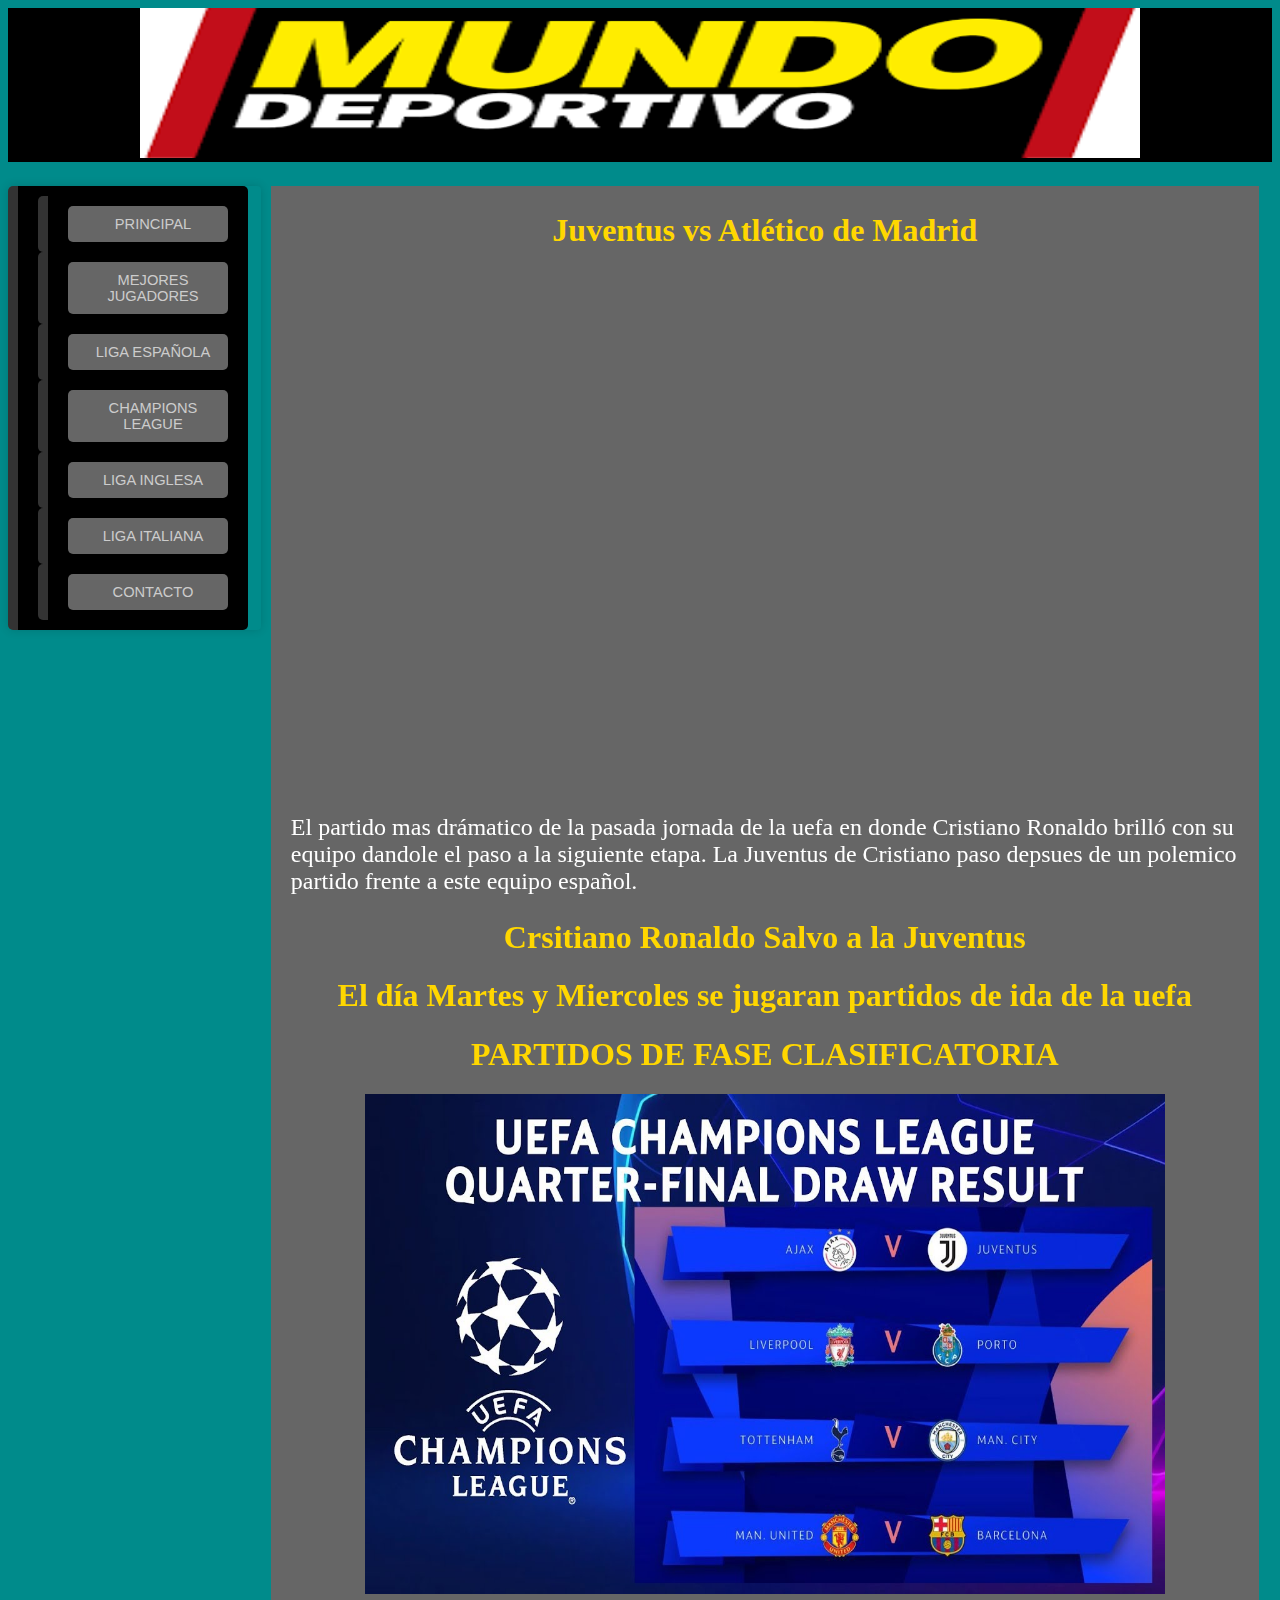
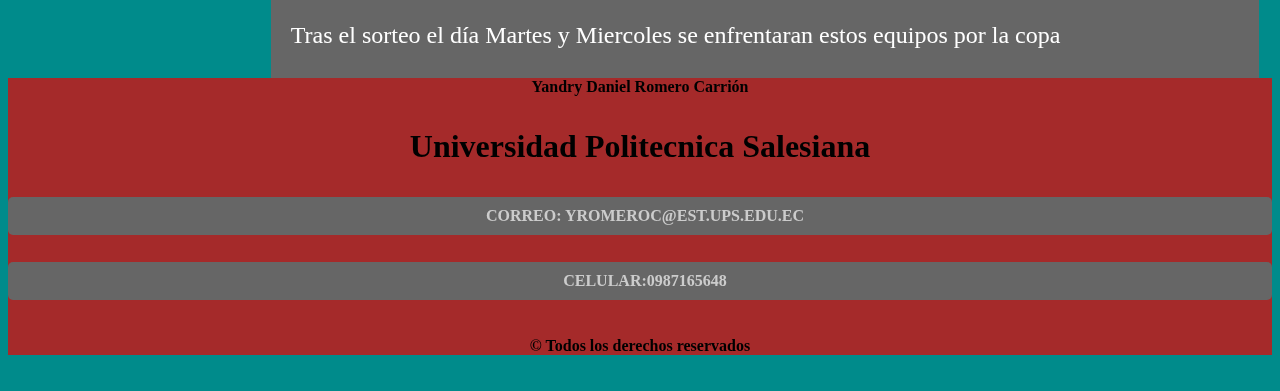
<file: paginas/championsLeague.html>
<!DOCTYPE html>
<html>
    <head>
        <meta charset="utf-8">
        <title>Uefa Champions League</title>
        <link rel="stylesheet" href="../css/styless.css" type="text/css"/>
        <link rel="stylesheet" href="../css/estilos2.css" type="text/css"/>
        <link rel="stylesheet" href="../css/estilonav.css" type="text/css"/>
    </head>
    <body id="body">
        <header id="cabezera">
            <img class="imagenT" src="../images/logo.png" alt=""/>
        </header>
        <p>
        <nav id="menuPrincipal">
            <ul>
                <li><a href="../index.html"> Principal</a></li>
                <li><a href="mejoresJUgadores.html">Mejores Jugadores</a></li>
                <li><a href="ligaespanola.html">Liga Española</a></li>
                <li><a href="championsLeague.html">Champions League</a></li>
                <li><a href="ligaInglesa.html">Liga Inglesa</a></li>
                <li><a href="ligaItaliana.html">Liga Italiana</a></li>
                <li><a href="contacto.html">Contacto</a></li>
            </ul>
        </nav>
        </p>
        <div id="contenido">
        <section>
            <h1>Juventus vs Atlético de Madrid</h1>
            <pre>
                <iframe class="video" src="https://www.youtube.com/embed/0Rp0N_FkS50" frameborder="0" allow="accelerometer; autoplay; encrypted-media; gyroscope; picture-in-picture" allowfullscreen></iframe>
            </pre>
            <article>
                <p>
                    El partido mas drámatico de la pasada jornada de la uefa en donde 
                    Cristiano Ronaldo brilló con su equipo dandole el paso a la siguiente etapa.
                    La Juventus de Cristiano paso depsues de un polemico partido frente a este equipo español.
                </p>
            </article>
            <aside>
                <h1 >Crsitiano Ronaldo Salvo a la Juventus</h1>
            </aside>
            <aside>
                <h1>El día Martes y Miercoles se jugaran partidos de ida de la uefa</h1>
            </aside>
        </section>
        <section>
            <h1>PARTIDOS DE FASE CLASIFICATORIA</h1>
            <img class="imagen500" src="../images/sorteo.jpg" alt=""/>
            <aside>
                <p>Tras el sorteo el día Martes y Miercoles se enfrentaran estos equipos por la copa</p>
            </aside>
        </section>
        </div>
        <footer id="pie">
            <h2>Yandry Daniel Romero Carrión</h2>
            <h3>Universidad Politecnica Salesiana</h3>
            <h4><a href="mailto:yromeroc@est.ups.edu.ec">Correo: yromeroc@est.ups.edu.ec</a></h4>
            <h5><a href="tel:yromeroc@est.ups.edu.ec">Celular:0987165648</a></h5>
            <h6> &#169; Todos los derechos reservados</h6>
        </footer>
    </body>
</html>
</file>
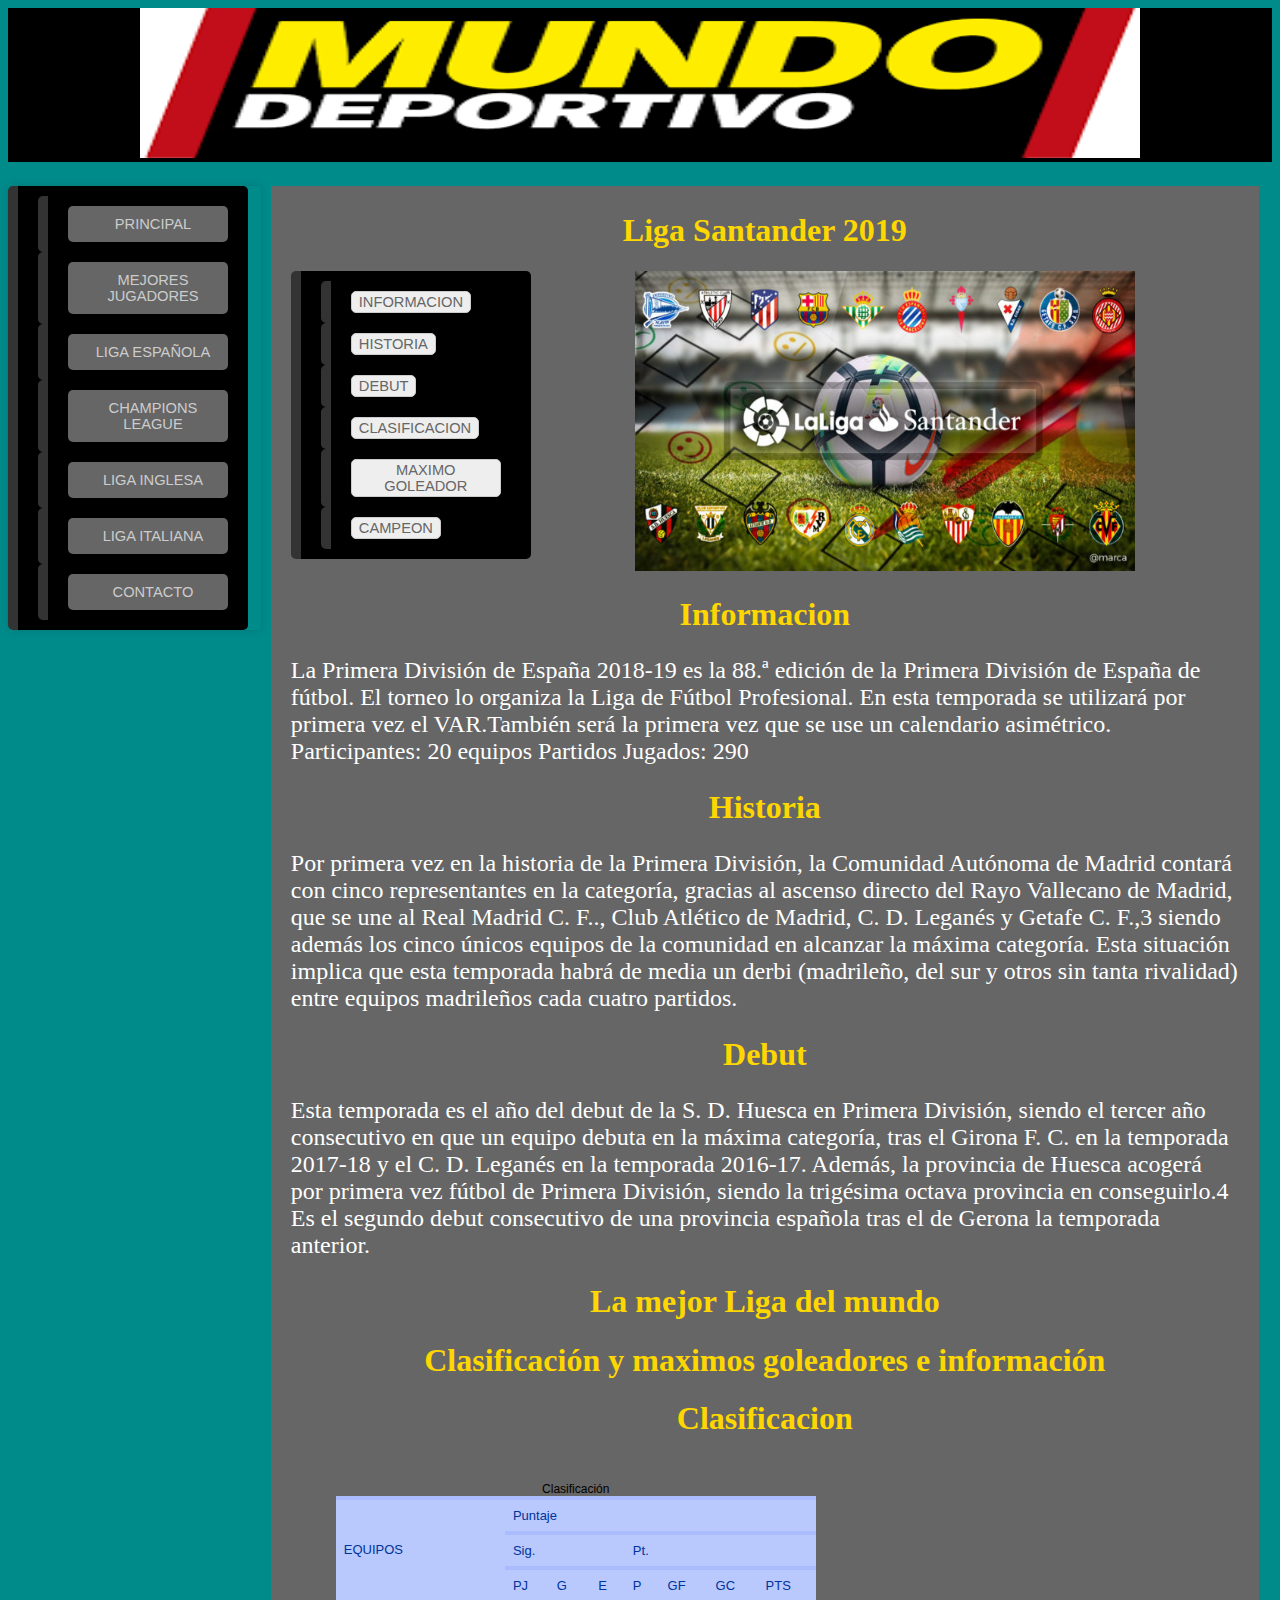
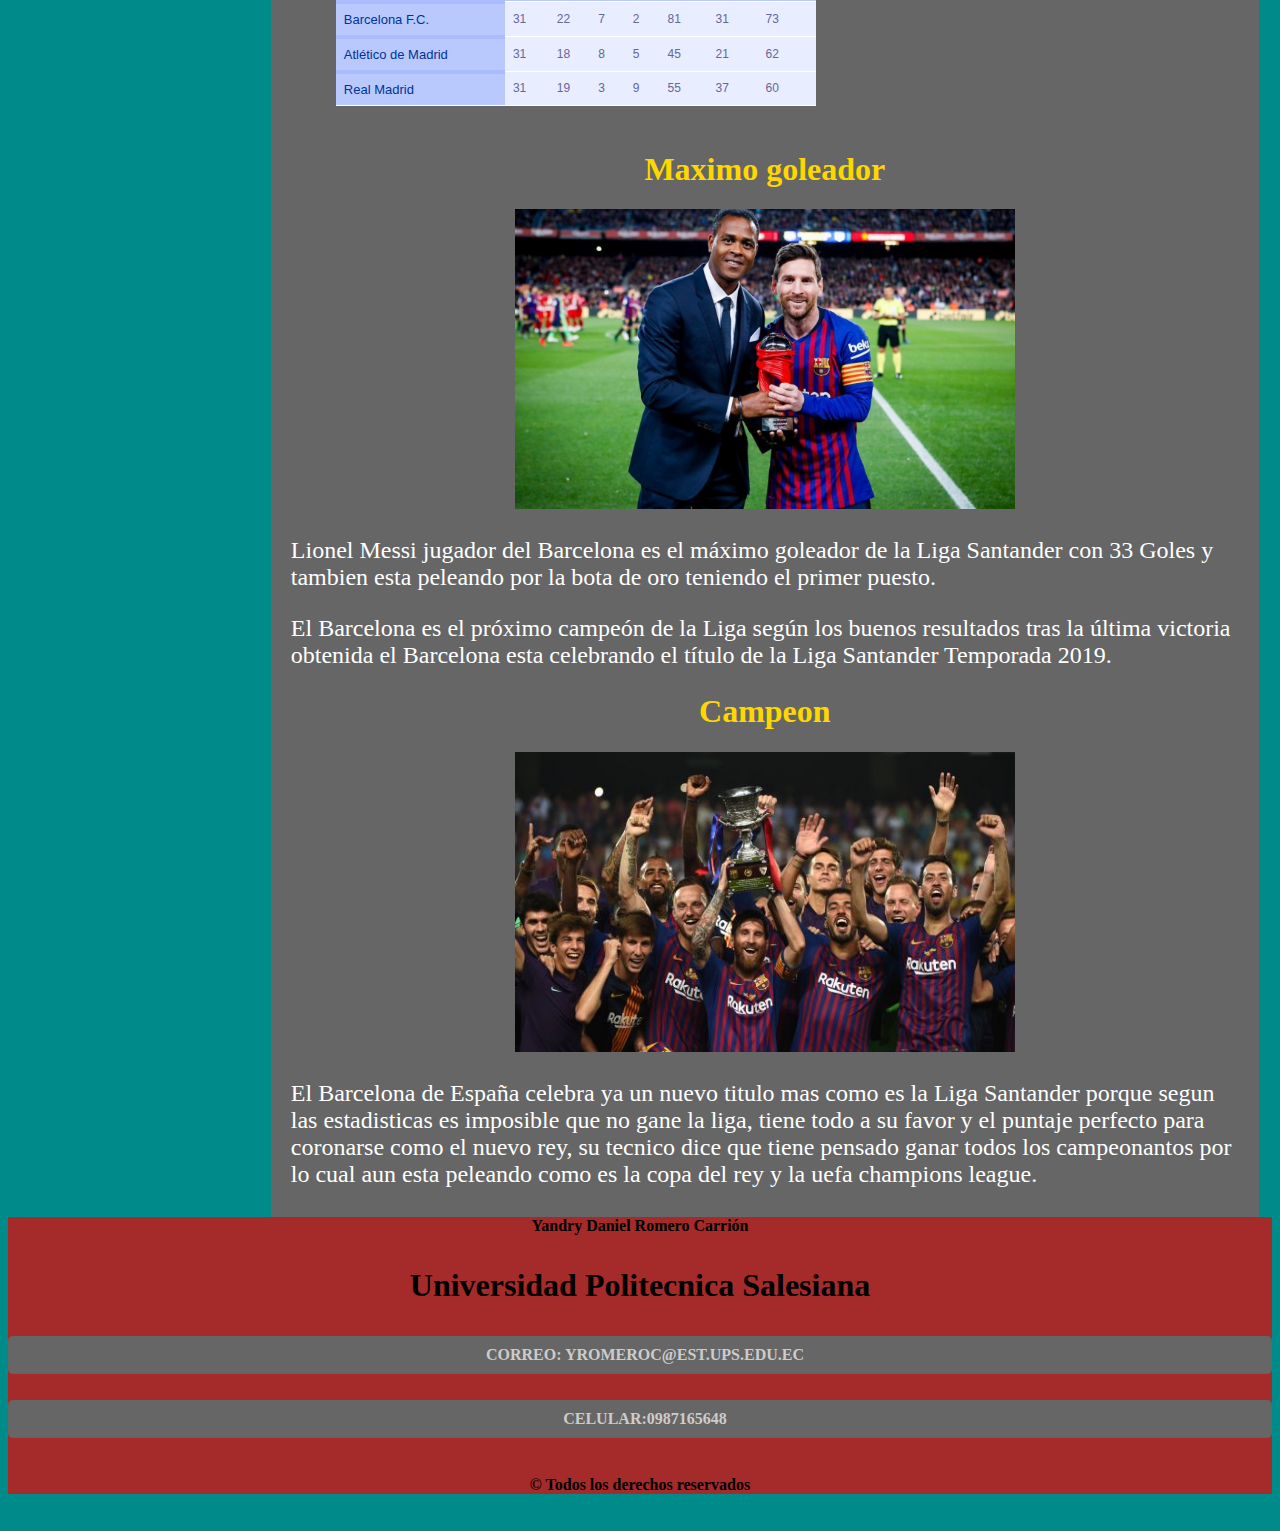
<file: paginas/ligaespanola.html>
<!DOCTYPE html>
<html>
    <head>
        <meta charset="utf-8">
        <title>Liga Espanola</title>
        <link rel="stylesheet" href="../css/styless.css" type="text/css"/>
        <link rel="stylesheet" href="../css/estilos2.css" type="text/css"/>
        <link rel="stylesheet" href="../css/estilonav.css" type="text/css"/>
        <link rel="stylesheet" href="../css/navegacionarti.css" type="text/css"/>
    </head>
    <body id="body">
        <header id="cabezera">
            <img class="imagenT" src="../images/logo.png" alt=""/>
        </header>
        <p>
        <nav id="menuPrincipal">
            <ul>
                <li><a href="../index.html"> Principal</a></li>
                <li><a href="mejoresJUgadores.html">Mejores Jugadores</a></li>
                <li><a href="ligaespanola.html">Liga Española</a></li>
                <li><a href="championsLeague.html">Champions League</a></li>
                <li><a href="ligaInglesa.html">Liga Inglesa</a></li>
                <li><a href="ligaItaliana.html">Liga Italiana</a></li>
                <li><a href="contacto.html">Contacto</a></li>
            </ul>
        </nav>
        </p>
        <div id="contenido">
        <section >
            <header>
                <h1>Liga Santander 2019</h1>
                <div id="navegador">
                    <ul>
                        <li> <a href="#Informacion">Informacion</a></li>
                        <li> <a href="#Historia">Historia</a></li>
                        <li> <a href="#Debut">Debut</a></li>
                        <li> <a href="#Clasificacion">Clasificacion</a></li>
                        <li> <a href="#Maximo">Maximo goleador</a></li>
                        <li> <a href="#Campeon">Campeon</a></li>
                    </ul>
                </div>
            </header>
            <article>
                    <img class="imagenI" src="../images/ligasantander.jpg" alt=""/>
                    <h1 id="Informacion">Informacion</h1>
                <p>
                    La Primera División de España 2018-19 es la 88.ª edición de la Primera
                    División de España de fútbol. El torneo lo organiza la Liga de Fútbol 
                    Profesional. En esta temporada se utilizará por primera vez el VAR.​
                    También será la primera vez que se use un calendario asimétrico.​
                    Participantes: 20 equipos
                    Partidos Jugados: 290 
                </p>
            </article>
            <article>
                <h1 id="Historia">Historia</h1>
                <p>
                        Por primera vez en la historia de la Primera División, la Comunidad Autónoma de Madrid contará con cinco 
                        representantes en la categoría, gracias al ascenso directo del Rayo Vallecano de Madrid, que se une al Real 
                        Madrid C. F.., Club Atlético de Madrid, C. D. Leganés y Getafe C. F.,3​ siendo además los cinco únicos equipos 
                        de la comunidad en alcanzar la máxima categoría. Esta situación implica que esta temporada habrá de media un 
                        derbi (madrileño, del sur y otros sin tanta rivalidad) entre equipos madrileños cada cuatro partidos.
                </p>
            </article>    
            <article>
                <h1 id="Debut">Debut</h1>
                <p>
                        Esta temporada es el año del debut de la S. D. Huesca en Primera División, siendo el tercer año consecutivo en 
                        que un equipo debuta en la máxima categoría, tras el Girona F. C. en la temporada 2017-18 y el C. D. Leganés
                        en la temporada 2016-17. Además, la provincia de Huesca acogerá por primera vez fútbol de Primera División, 
                        siendo la trigésima octava provincia en conseguirlo.4​ Es el segundo debut consecutivo de una provincia 
                        española tras el de Gerona la temporada anterior.
                </p>
            </article>
            <aside>
                <h1>La mejor Liga del mundo</h1>
            </aside>
        </section>
        <section>
            <header>
                <h1>Clasificación y maximos goleadores e información</h1>
                
            </header>
            <article>
                <h1 id="Clasificacion">Clasificacion</h1>
                <table  class="tabla clasificatoria">
                    <caption>
                        Clasificación 
                    </caption>
                    <tr>
                        <th rowspan=3>EQUIPOS</th>
                        <th colspan="7">Puntaje</th>
                    </tr>
                    <tr>
                        <th colspan="3">Sig.</th>
                        <th colspan="4">Pt.</th>
                    </tr>
                    <tr>
                        <th>PJ</th>
                        <th>G</th>
                        <th>E</th>
                        <th>P</th>
                        <th>GF</th>
                        <th>GC</th>
                        <th>PTS</th>
                    </tr>
                    <tr>
                        <th>Barcelona F.C.</th>
                        <td>31</td>
                        <td>22</td>
                        <td>7</td>
                        <td>2</td>
                        <td>81</td>
                        <td>31</td>
                        <td>73</td>
                    </tr>
                    <tr>
                        <th>Atlético de Madrid</th>
                        <td>31</td>
                        <td>18</td>
                        <td>8</td>
                        <td>5</td>
                        <td>45</td>
                        <td>21</td>
                        <td>62</td>
                    </tr>
                    <tr>
                        <th>Real Madrid</th>
                        <td>31</td>
                        <td>19</td>
                        <td>3</td>
                        <td>9</td>
                        <td>55</td>
                        <td>37</td>
                        <td>60</td>
                    </tr>
                </table>
            </article>
            <article>
                <h1 id="Maximo">Maximo goleador</h1>
                <img class="imagenI" src="../images/messi.jpg" alt=""/>
                <p>
                    
                    Lionel Messi jugador del Barcelona es el máximo goleador de la Liga Santander
                    con 33 Goles y tambien esta peleando por la bota de oro teniendo el primer puesto.
                </p>
                <p>
                    El Barcelona es el próximo campeón de la Liga según los buenos resultados
                    tras la última victoria obtenida el Barcelona esta celebrando el título de la Liga Santander
                    Temporada 2019.
                </p>
            </article>
            <article>
                <h1 id="Campeon">Campeon</h1>
                <img class="imagenI" src="../images/barcelona.jpg" alt=""/>
                <p>
                    El Barcelona de España celebra ya un nuevo titulo mas como es la Liga Santander porque segun
                    las estadisticas es imposible que no gane la liga, tiene todo a su favor y el puntaje perfecto para 
                    coronarse como el nuevo rey, su tecnico dice que tiene pensado ganar todos los campeonantos por lo 
                    cual aun esta peleando como es la copa del rey y la uefa champions league.
                </p>
            </article>
        </section>
        </div>
        <footer id="pie">
            <h2>Yandry Daniel Romero Carrión</h2>
            <h3>Universidad Politecnica Salesiana</h3>
            <h4><a href="mailto:yromeroc@est.ups.edu.ec">Correo: yromeroc@est.ups.edu.ec</a></h4>
            <h5><a href="tel:yromeroc@est.ups.edu.ec">Celular:0987165648</a></h5>
            <h6> &#169; Todos los derechos reservados</h6>
         </footer>
    </body>
</html>
</file>
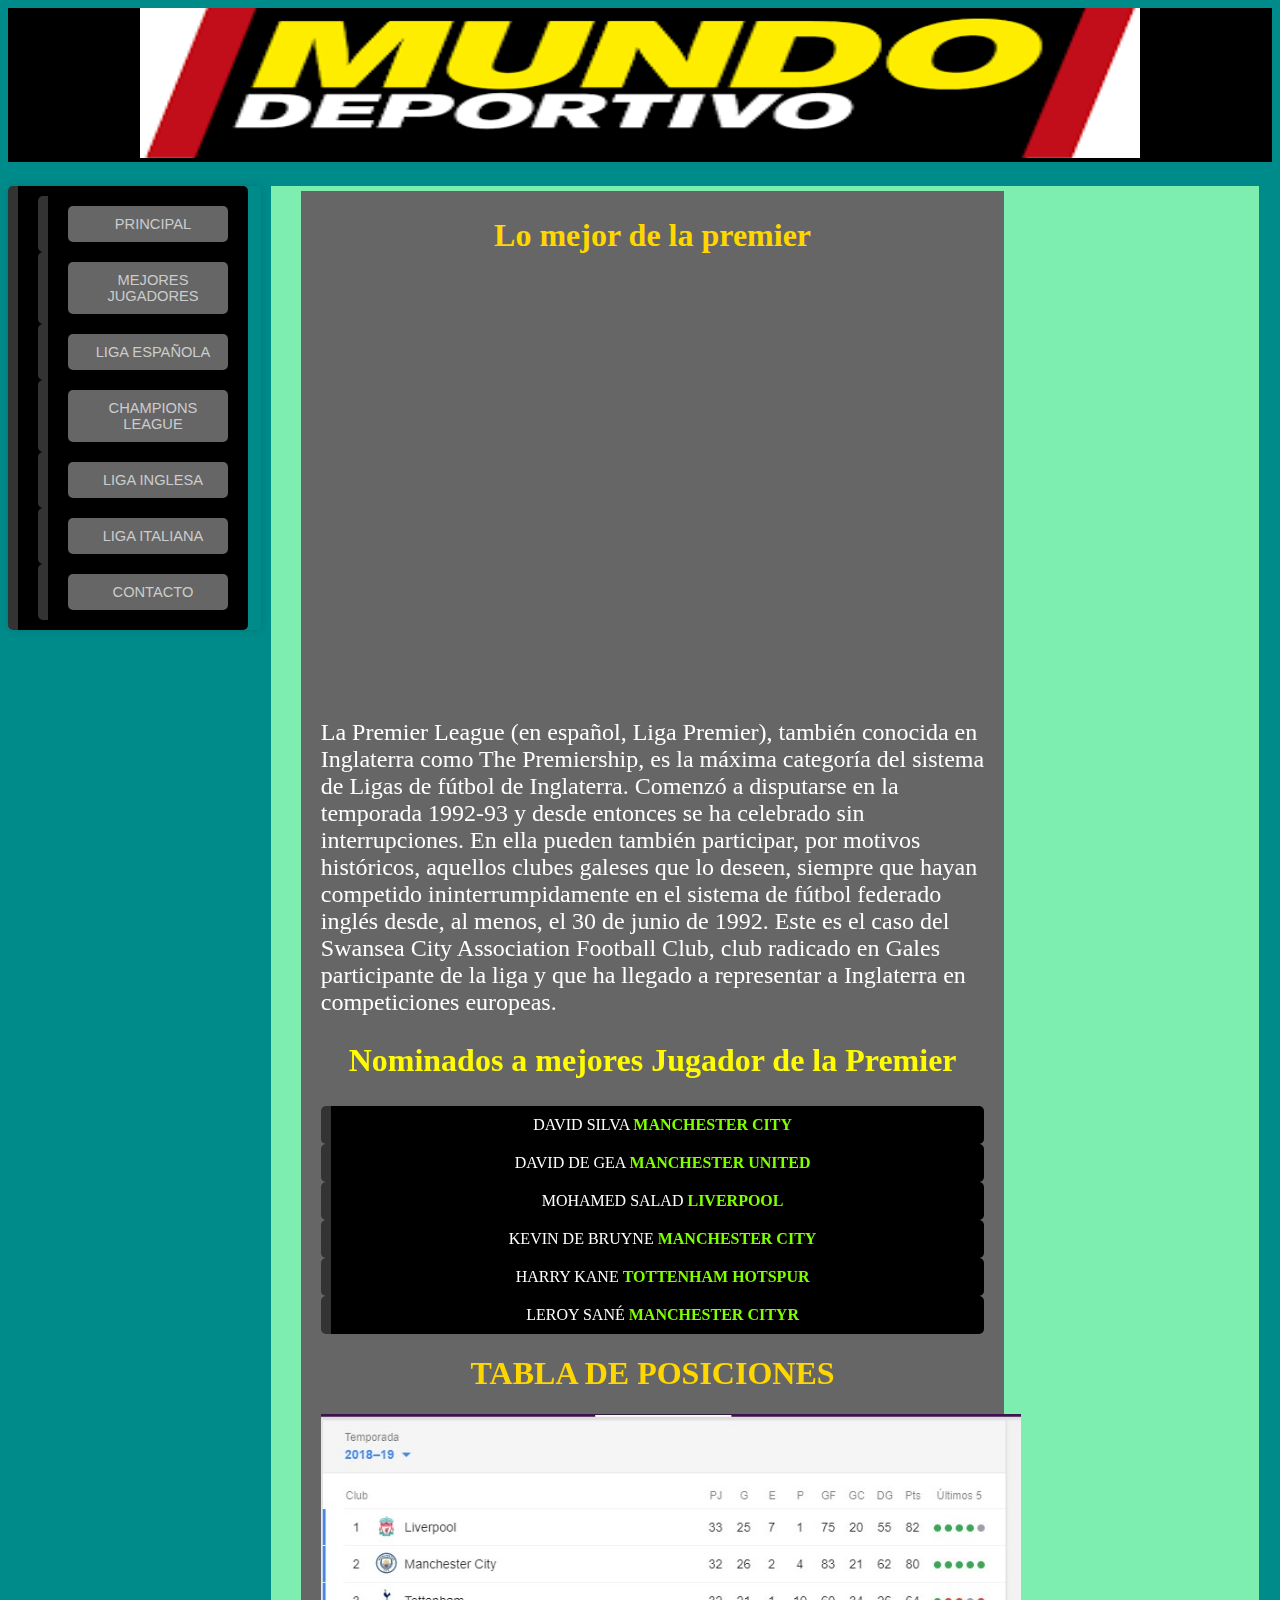
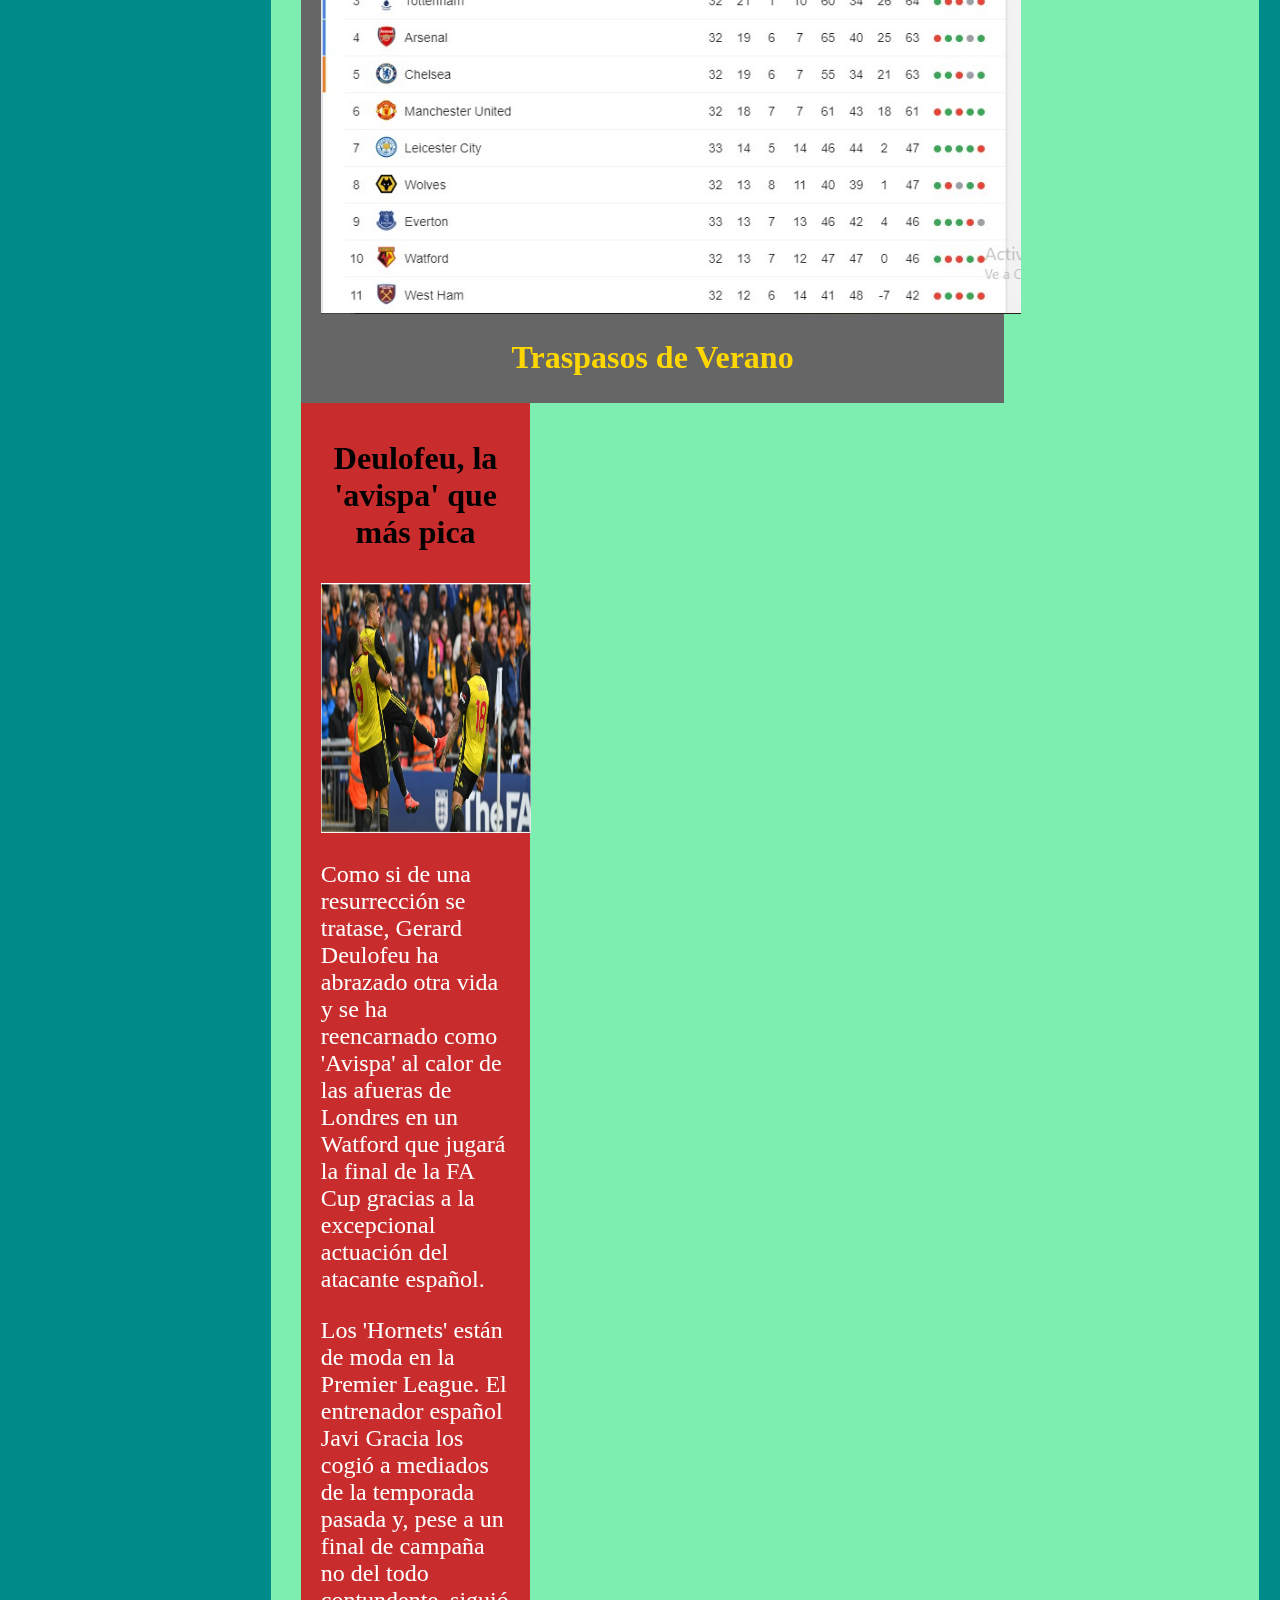
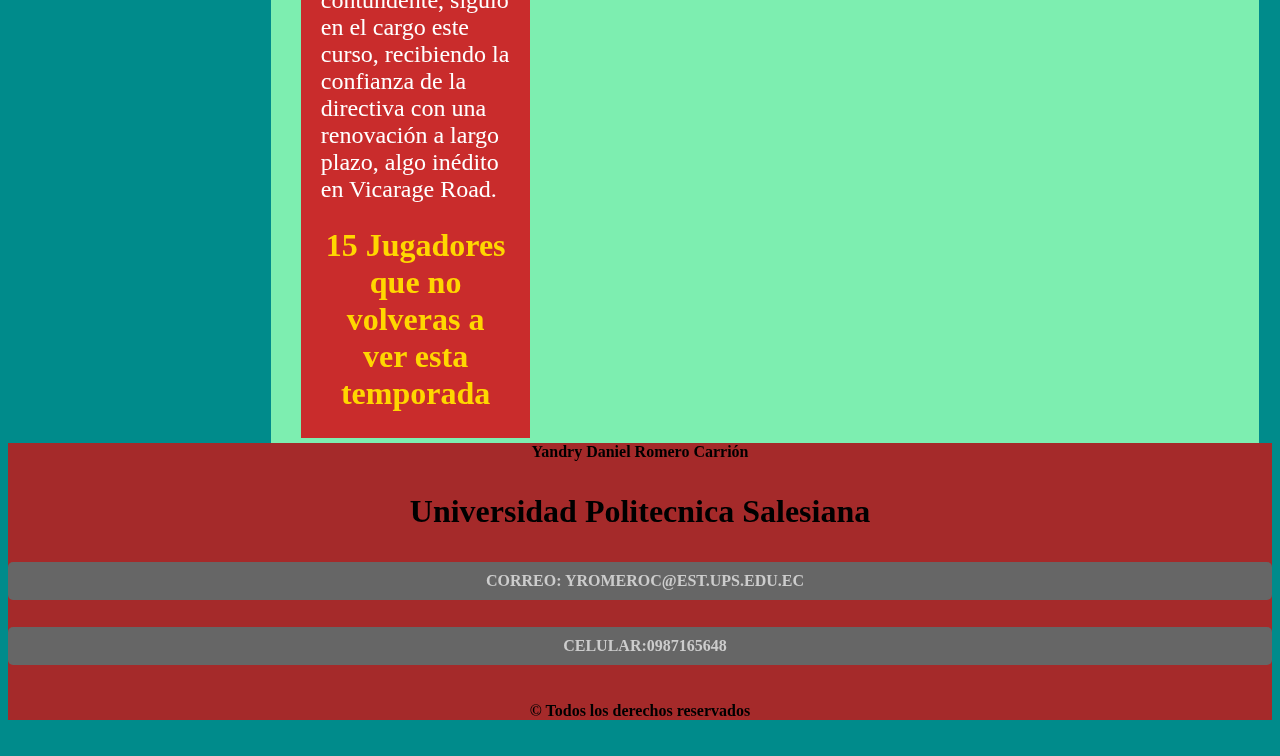
<file: paginas/ligaInglesa.html>
<!DOCTYPE html>
<html>
    <head>
        <meta charset="utf-8">
        <title>Liga Inglesa</title>
        <link rel="stylesheet" href="../css/styless.css" type="text/css"/>
        <link rel="stylesheet" href="../css/estilos2.css" type="text/css"/>
        <link rel="stylesheet" href="../css/estilonav.css" type="text/css"/>
        <link rel="stylesheet" href="../css/estilo3cuadros.css" type="text/css"/>
    </head>
    <body id="body">
        <header id="cabezera">
            <img class="imagenT" src="../images/logo.png" alt=""/>
        </header>
        <p>
        <nav id="menuPrincipal">
            <ul>
                <li><a href="../index.html"> Principal</a></li>
                <li><a href="mejoresJUgadores.html">Mejores Jugadores</a></li>
                <li><a href="ligaespanola.html">Liga Española</a></li>
                <li><a href="championsLeague.html">Champions League</a></li>
                <li><a href="ligaInglesa.html">Liga Inglesa</a></li>
                <li><a href="ligaItaliana.html">Liga Italiana</a></li>
                <li><a href="contacto.html">Contacto</a></li>
            </ul>
        </nav>
        </p>
        <div id="contenidoT">
        <section id="contenidoP">
            <h1>Lo mejor de la premier</h1>
            <pre>
                <iframe class="video2" src="https://www.youtube.com/embed/WHRARy54JdM" frameborder="0" allow="accelerometer; autoplay; encrypted-media; gyroscope; picture-in-picture" allowfullscreen></iframe>
            </pre>
            <article>
                    <p>La Premier League (en español, Liga Premier), también conocida en Inglaterra como The Premiership, es la 
                    máxima categoría del sistema de Ligas de fútbol de Inglaterra. Comenzó a disputarse en la temporada 1992-93
                    y desde entonces se ha celebrado sin interrupciones. En ella pueden también participar, por motivos históricos, 
                    aquellos clubes galeses que lo deseen, siempre que hayan competido ininterrumpidamente en el sistema de 
                    fútbol federado inglés desde, al menos, el 30 de junio de 1992. Este es el caso del Swansea City Association 
                    Football Club, club radicado en Gales participante de la liga y que ha llegado a representar a Inglaterra en 
                    competiciones europeas.</p>
            </article>
            <article>
                <h2 style="font-size: 200%; font-family: georgia; color:  rgb(255, 251, 0)">Nominados a mejores Jugador de la Premier</h2>
                <lu>
                    <li type="disc">David Silva <strong style="color:chartreuse">Manchester City</strong></li>
                    <li type="disc">David de Gea <strong style="color:chartreuse">Manchester United</strong></li>
                    <li type="disc">Mohamed Salad <strong style="color:chartreuse">Liverpool</strong></li>
                    <li type="disc">Kevin de Bruyne <strong style="color:chartreuse">Manchester City</strong></li>
                    <li type="disc">Harry Kane <strong style="color:chartreuse">Tottenham Hotspur</strong></li>
                    <li type="disc">Leroy Sané <strong style="color:chartreuse">Manchester Cityr</strong></li>
                </lu>
            </article>
            <aside>
                <h1>TABLA DE POSICIONES</h1>
                <img class="imagenV" src="../images/clasificatoria.jpg" alt=""/>
            </aside>
            <aside>
                <h1>Traspasos de Verano</h1>
            </aside>
        </section>
        <section id="contenidoS">
            <h3 style="color:rgb(0, 0, 0);font-family: georgia;">Deulofeu, la 'avispa' que más pica</h3>
            <img class="imagenD" src="../images/deu.jpg" alt=""/>
            <p>
                    Como si de una resurrección se tratase, Gerard Deulofeu ha abrazado otra 
                    vida y se ha reencarnado como 'Avispa' al calor de las afueras de Londres 
                    en un Watford que jugará la final de la FA Cup gracias a la excepcional actuación 
                    del atacante español.
            </p>
            <p>
                    Los 'Hornets' están de moda en la Premier League. El entrenador español Javi 
                    Gracia los cogió a mediados de la temporada pasada y, pese a un final de campaña 
                    no del todo contundente, siguió en el cargo este curso, recibiendo la confianza de 
                    la directiva con una renovación a largo plazo, algo inédito en Vicarage Road.
            </p>
            <aside>
                <h1>15 Jugadores que no volveras a ver esta temporada</h1>
            </aside>
        </section>
        </div>
        <footer id="pie">
            <h2>Yandry Daniel Romero Carrión</h2>
            <h3>Universidad Politecnica Salesiana</h3>
            <h4><a href="mailto:yromeroc@est.ups.edu.ec">Correo: yromeroc@est.ups.edu.ec</a></h4>
            <h5><a href="tel:yromeroc@est.ups.edu.ec">Celular:0987165648</a></h5>
            <h6> &#169; Todos los derechos reservados</h6>
        </footer>
    </body>
</html>
</file>
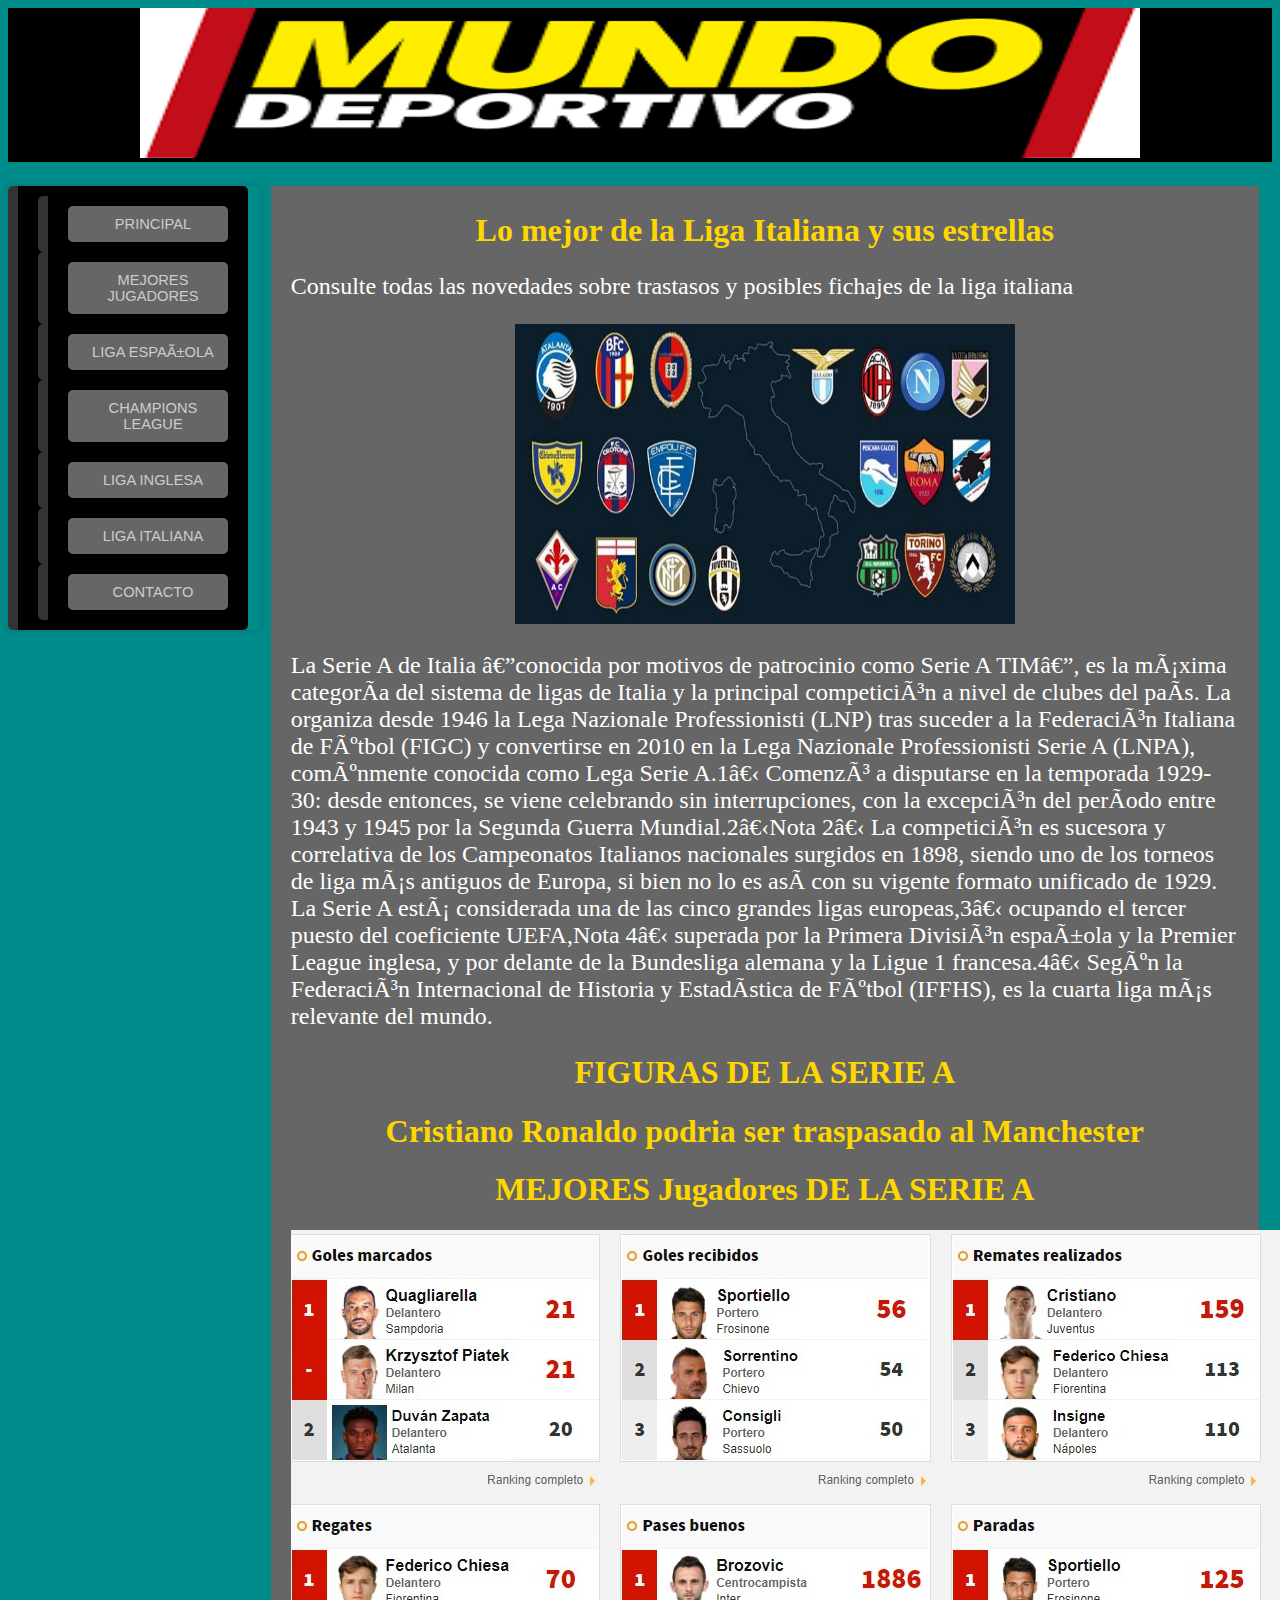
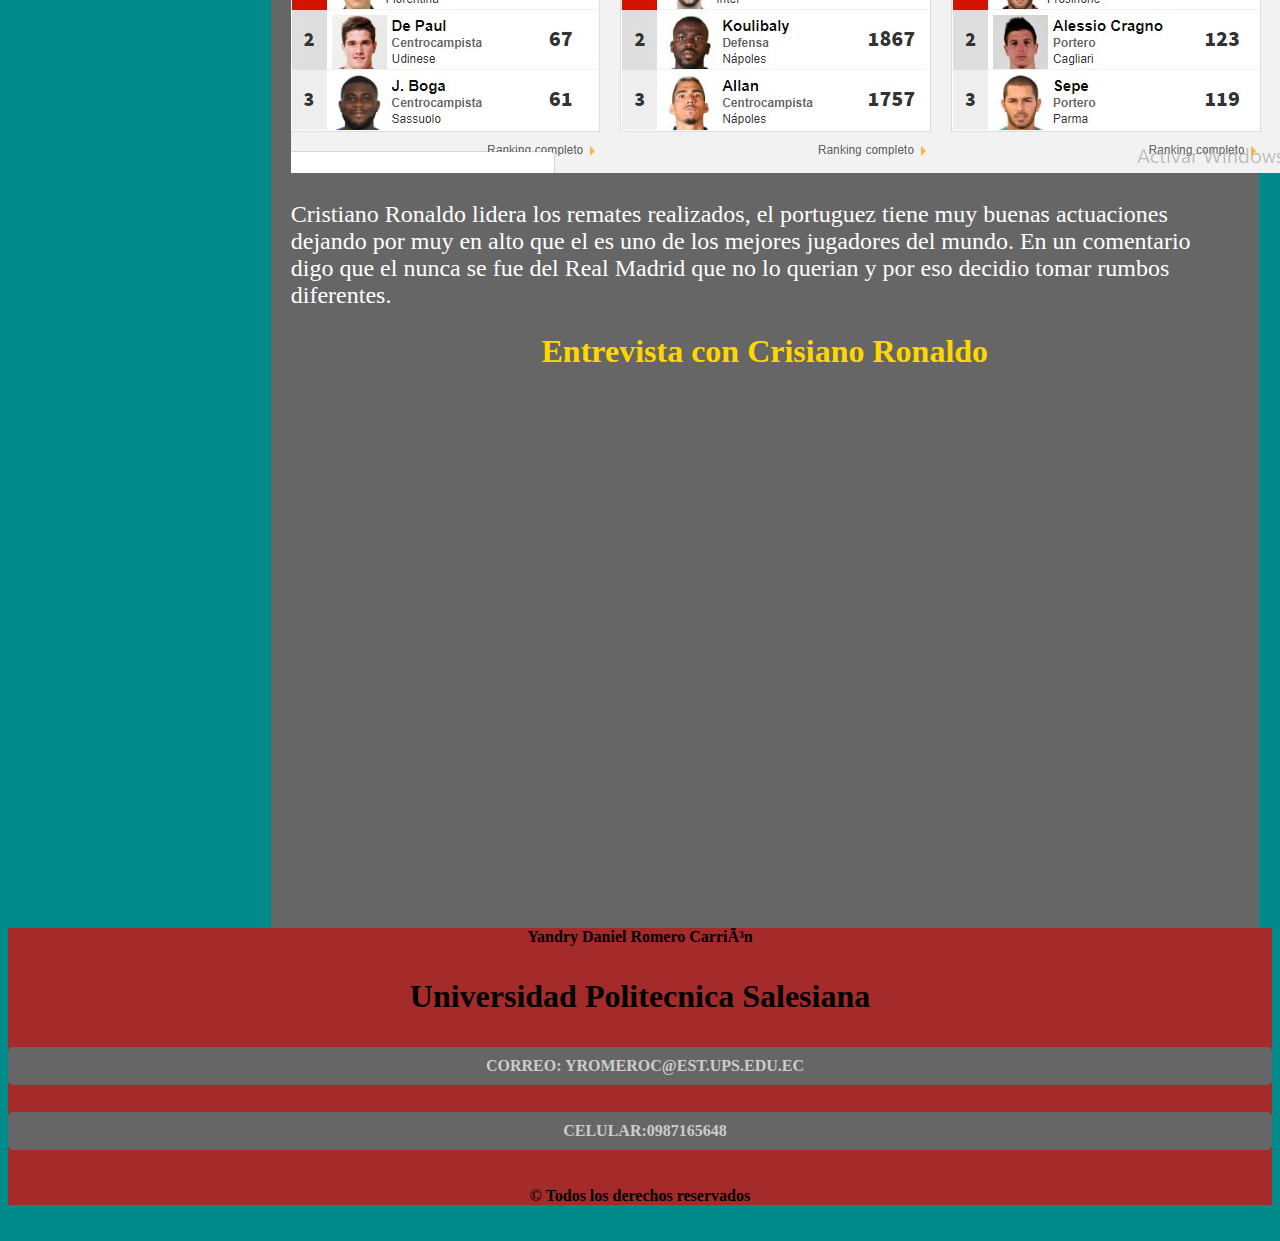
<file: paginas/ligaItaliana.html>
<!DOCTYPE html>
<html>
    <head>
        <title>
            <meta charset="utf-8">
            Liga Italiana
        </title>
        <link rel="stylesheet" href="../css/styless.css" type="text/css"/>
        <link rel="stylesheet" href="../css/estilos2.css" type="text/css"/>
        <link rel="stylesheet" href="../css/estilonav.css" type="text/css"/>
    </head>
    <body id="body">
        <header id="cabezera">
            <img class="imagenT" src="../images/logo.png" alt=""/>
        </header>
        <p>
        <nav id="menuPrincipal">
            <ul>
                <li><a href="../index.html"> Principal</a></li>
                <li><a href="mejoresJUgadores.html">Mejores Jugadores</a></li>
                <li><a href="ligaespanola.html">Liga Española</a></li>
                <li><a href="championsLeague.html">Champions League</a></li>
                <li><a href="ligaInglesa.html">Liga Inglesa</a></li>
                <li><a href="ligaItaliana.html">Liga Italiana</a></li>
                <li><a href="contacto.html">Contacto</a></li>
            </ul>
        </nav>
        </p>
        <div id="contenido">
        <section>
            <h1>Lo mejor de la Liga Italiana y sus estrellas</h1>
            <p>Consulte todas las novedades sobre trastasos y posibles fichajes de la liga italiana</p>
            <article>
                    <img class="imagenI" src="../images/italia.jpg" alt=""/>
                <p>
                    La Serie A de Italia —conocida por motivos de patrocinio como Serie A TIM—, es la máxima categoría del
                    sistema de ligas de Italia y la principal competición a nivel de clubes del país. La organiza desde 1946 la Lega 
                    Nazionale Professionisti (LNP) tras suceder a la Federación Italiana de Fútbol (FIGC) y convertirse en 2010 en 
                    la Lega Nazionale Professionisti Serie A (LNPA), comúnmente conocida como Lega Serie A.1​ Comenzó a 
                    disputarse en la temporada 1929-30: desde entonces, se viene celebrando sin interrupciones, con la excepción 
                    del período entre 1943 y 1945 por la Segunda Guerra Mundial.2​Nota 2​ La competición es sucesora y correlativa 
                    de los Campeonatos Italianos nacionales surgidos en 1898, siendo uno de los torneos de liga más antiguos de 
                    Europa, si bien no lo es así con su vigente formato unificado de 1929. 
                    La Serie A está considerada una de las cinco grandes ligas europeas,3​ ocupando el tercer puesto del 
                    coeficiente UEFA,Nota 4​ superada por la Primera División española y la Premier League inglesa, y por delante 
                    de la Bundesliga alemana y la Ligue 1 francesa.4​ Según la Federación Internacional de Historia y Estadística de 
                    Fútbol (IFFHS), es la cuarta liga más relevante del mundo.
                </p>
            </article>
            <aside>
                <h1>FIGURAS DE LA SERIE A</h1>
            </aside>
            <aside>
                <h1>Cristiano Ronaldo podria ser traspasado al Manchester</h1>
            </aside>
        </section>
        <section>
            <h1>
                MEJORES Jugadores DE LA SERIE A
            </h1>
            <img src="../images/serie.jpg" alt=""/>
            <p>
                Cristiano Ronaldo lidera los remates realizados, el portuguez tiene muy buenas actuaciones dejando
                por muy en alto que el es uno de los mejores jugadores del mundo. En un comentario digo que el 
                nunca se fue del Real Madrid que no lo querian y por eso decidio tomar rumbos diferentes.
            </p>
            <aside>
                <h1>Entrevista con Crisiano Ronaldo</h1>
                <pre>
                    <iframe class="video" src="https://www.youtube.com/embed/-jtRbgCBgw0" frameborder="0" allow="accelerometer; autoplay; encrypted-media; gyroscope; picture-in-picture" allowfullscreen></iframe>
                </pre>
            </aside>
        </section>
        </div>
        <footer id="pie">
           <h2>Yandry Daniel Romero Carrión</h2>
           <h3>Universidad Politecnica Salesiana</h3>
           <h4><a href="mailto:yromeroc@est.ups.edu.ec">Correo: yromeroc@est.ups.edu.ec</a></h4>
           <h5><a href="tel:yromeroc@est.ups.edu.ec">Celular:0987165648</a></h5>
           <h6> &#169; Todos los derechos reservados</h6>
        </footer>
    </body>
</html>
</file>
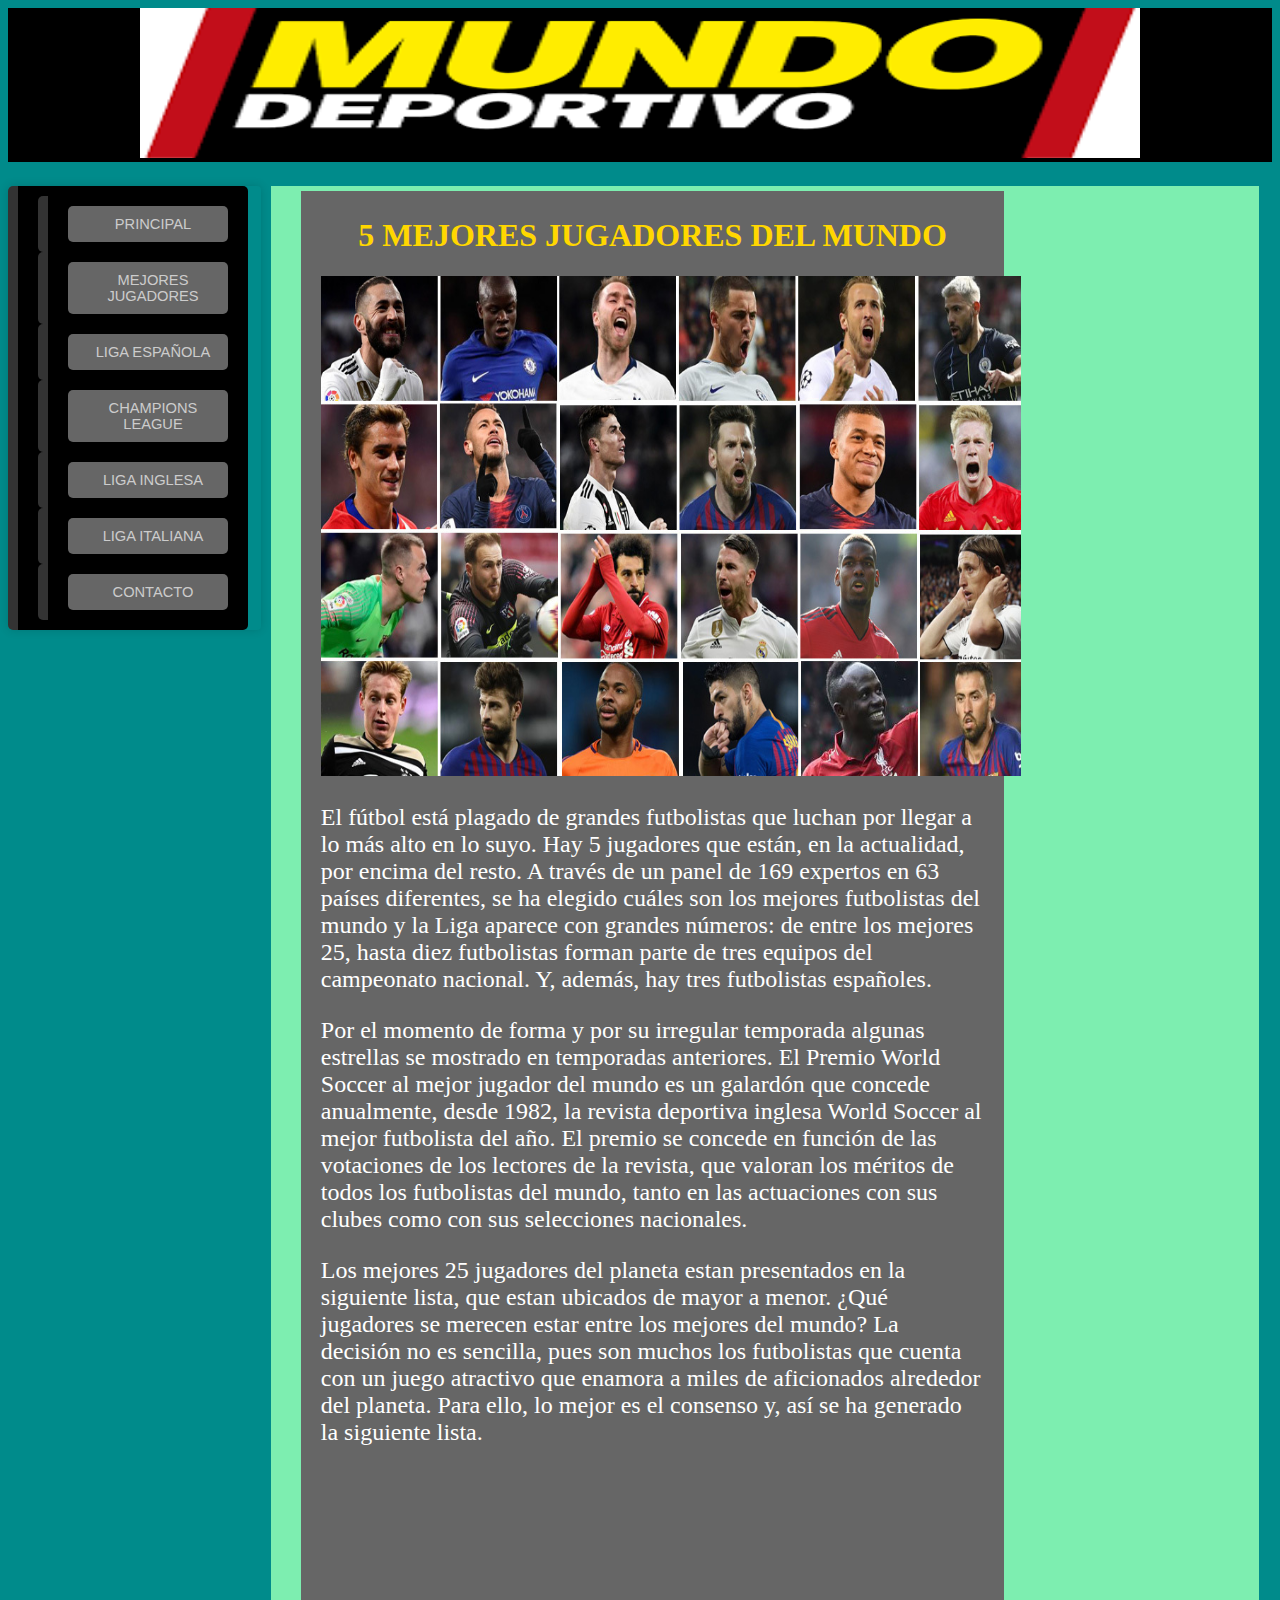
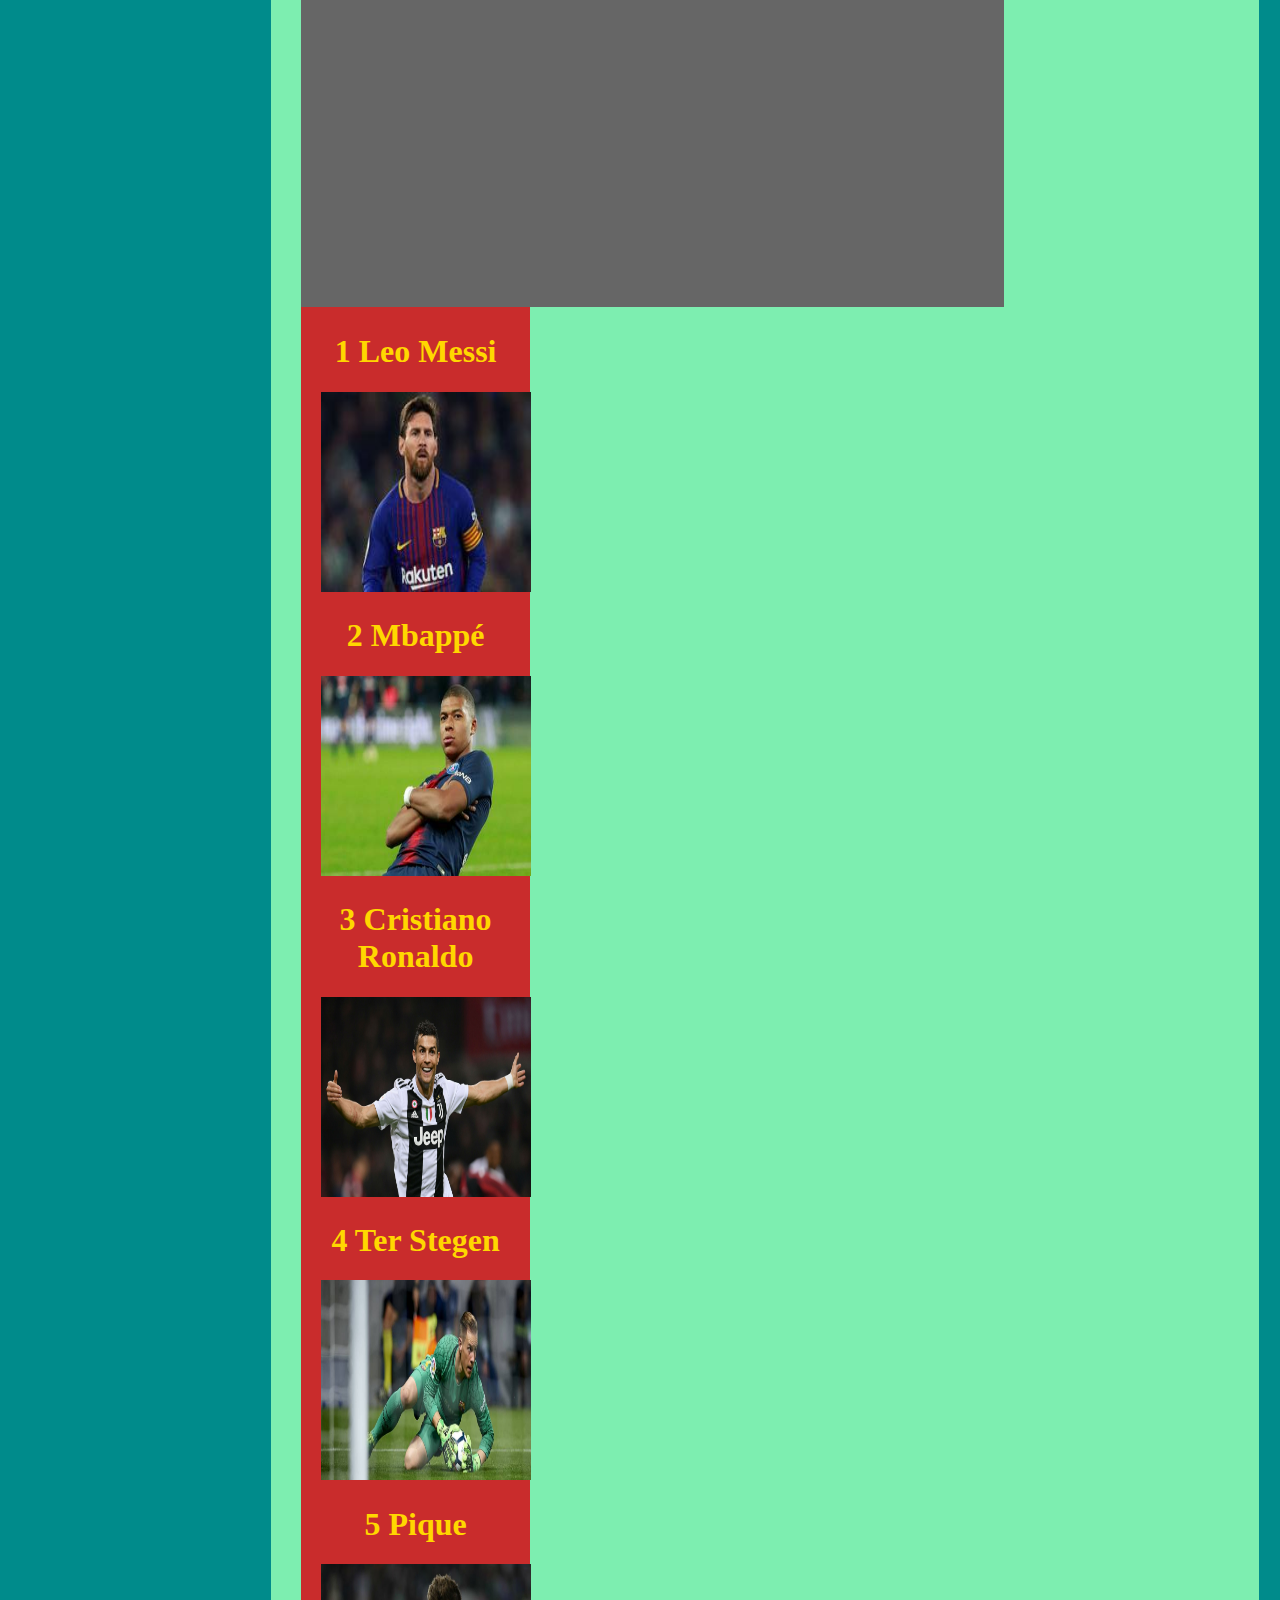
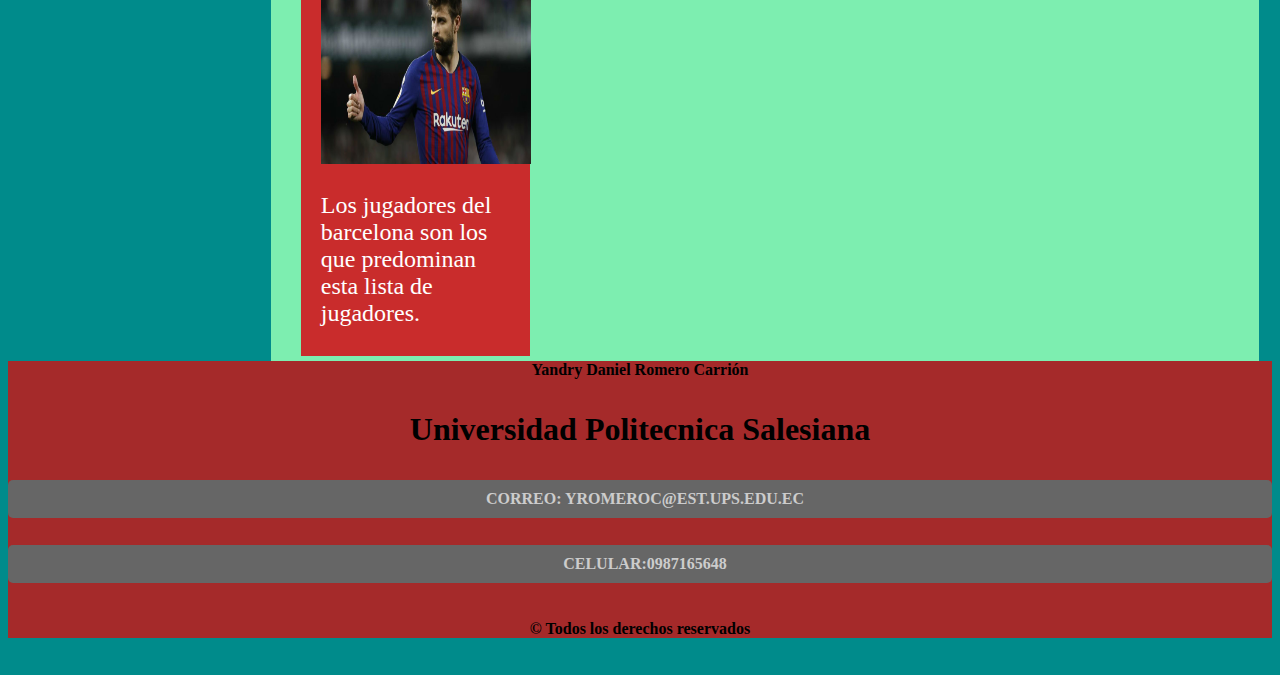
<file: paginas/mejoresJUgadores.html>
<!DOCTYPE html>
<html>
    <head>
        <meta charset="utf-8">
        <title>Mejores Jugadores Mundo</title>
        <link rel="stylesheet" href="../css/styless.css" type="text/css"/>
        <link rel="stylesheet" href="../css/estilos2.css" type="text/css"/>
        <link rel="stylesheet" href="../css/estilonav.css" type="text/css"/>
        <link rel="stylesheet" href="../css/estilo3cuadros.css" type="text/css"/>
    </head>
    <body id="body">
        <header id="cabezera">
            <img class="imagenT" src="../images/logo.png" alt=""/>
        </header>
     <p>  
        <nav id="menuPrincipal">
            <ul>
                <li><a href="../index.html"> Principal</a></li>
                <li><a href="mejoresJUgadores.html">Mejores Jugadores</a></li>
                <li><a href="ligaespanola.html">Liga Española</a></li>
                <li><a href="championsLeague.html">Champions League</a></li>
                <li><a href="ligaInglesa.html">Liga Inglesa</a></li>
                <li><a href="ligaItaliana.html">Liga Italiana</a></li>
                <li><a href="contacto.html">Contacto</a></li>
            </ul>
        </nav>
    </p>
    <div id="contenidoT">
        <section id="contenidoP">
            <article>
                <h1>5 MEJORES JUGADORES DEL MUNDO</h1>
                <img class="imagenV" src="../images/jugadores.jpg" alt=""/>
                <p>
                    El fútbol está plagado de grandes futbolistas que luchan por llegar a lo más
                    alto en lo suyo. Hay 5 jugadores que están, en la actualidad, por encima del resto.
                    A través de un panel de 169 expertos en 63 países diferentes, se ha elegido cuáles son los mejores futbolistas del mundo y la Liga aparece con grandes números: de entre los mejores 25, hasta diez futbolistas forman parte de tres equipos del campeonato nacional. Y, además, hay tres futbolistas españoles.
                </p>
                <aside>
                        <p>
                            Por el momento de forma y por su irregular temporada algunas estrellas se
                            mostrado en temporadas anteriores.
                            El Premio World Soccer al mejor jugador del mundo es un galardón que concede anualmente, desde 1982, la revista deportiva inglesa World Soccer al mejor futbolista del año. El premio se concede en función de las votaciones de los lectores de la revista, que valoran los méritos de todos los futbolistas del mundo, tanto en las actuaciones con sus clubes como con sus selecciones nacionales.
                        </p>
                </aside>
                <aside>
                    <p>
                        Los mejores 25 jugadores del planeta estan presentados en la 
                        siguiente lista, que estan ubicados de mayor a menor. ¿Qué jugadores se merecen estar entre los mejores del mundo? La decisión no es sencilla, pues son muchos los futbolistas que cuenta con un juego atractivo que enamora a miles de aficionados alrededor del planeta. Para ello, lo mejor es el consenso y, así se ha generado la siguiente lista.
                    </p>
                </aside>
                <aside>
                    <pre>
                        <iframe class="video2" src="https://www.youtube.com/embed/mbLPHuj3rAY" frameborder="0" allow="accelerometer; autoplay; encrypted-media; gyroscope; picture-in-picture" allowfullscreen></iframe>
                    </pre>
                </aside>
            </article>
        </section>
        <section id="contenidoS">
            <h1>1 Leo Messi</h1>
            <img class="imagenM" src="../images/leomejor.jpg" alt=""/>
            <h1>2 Mbappé</h1>
            <img class="imagenM" src="../images/mbappe.jpg" alt=""/>
            <h1>3 Cristiano Ronaldo</h1>
            <img class="imagenM" src="../images/cristiano.jpg" alt=""/>
            <h1>4 Ter Stegen</h1>
            <img class="imagenM" src="../images/stegen.jpg" alt=""/>
            <h1>5 Pique</h1>
            <img class="imagenM" src="../images/pique.jpg" alt=""/>
            <aside>
                <p>
                    Los jugadores del barcelona son los que predominan esta lista de jugadores.
                </p>
            </aside>
        </section>
    </div> 
        <footer id="pie">
            <h2>Yandry Daniel Romero Carrión</h2>
            <h3>Universidad Politecnica Salesiana</h3>
            <h4><a href="mailto:yromeroc@est.ups.edu.ec">Correo: yromeroc@est.ups.edu.ec</a></h4>
            <h5><a href="tel:yromeroc@est.ups.edu.ec">Celular:0987165648</a></h5>
            <h6> &#169; Todos los derechos reservados</h6>
         </footer>
    </body>
</html>
</file>
<file: css/styless.css>
#menuPrincipal {
    width: 20%;
    border-width: 2px;
    float: left;
    border-radius: 4px;
    box-shadow: 0 0 10px rgba(0,0,0,.15);
    text-align: center;
}

#contenido {
    width: 75%;
    margin-left: 10px;
    padding: 5px 20px;
    border-width: 3px;
    background-color: #666;
    float: left;
    text-align: center;
}

#cabezera {
    border-width: 20px; 
    text-align: center;
    background-color: black;
}
#pie{
    clear: both;
    text-align: center;
    background-color: brown;
}

#body {
    /*background-image: url("../images/premierlogo.jpg");
    background-repeat: no-repeat;
    background-position: 50% 50%;
    background-attachment: fixed;*/
    background-color: darkcyan;
}
</file>
<file: css/estilos2.css>
h1{
    color: gold;
    font-weight: bold;
    font-family: arial black;
    font-size: 200%;
}
h2,h4,h5,h6{
    font-family: arial black;
    font-size: 100%;
}
h3{
    font-size: 200%;
    font-weight: bold;
}

p{
    color: white;
    text-align: left;
    font-size: 150%;
    
}
.video{
    width: 800px;
    height: 500px;

}
.imagenI {
    width: 500px;
    height: 300px;
}
.video2{
    width: 500px;
    height: 400px;
}
.imagen200 {
    width: 300px;
    height: 300px;
}

.imagen500{
    width: 800px;
    height: 500px;
}

.imagenT {
    width: 1000px;
    height: 150px;
    
}

.imagenV {
    width: 700px;
    height: 500px;
}
.imagenD{
    width: 210px;
    height: 250px;
}
.imagenM {
    width: 210px;
    height: 200px;
}
table {     
    font-family: "Lucida Sans Unicode", "Lucida Grande", Sans-Serif;
    font-size: 12px;    
    margin: 45px;    
    width: 480px; 
    text-align: left;    
    border-collapse: collapse; 
}

th {     
    font-size: 13px;     
    font-weight: normal;     
    padding: 8px;     
    background: #b9c9fe;
    border-top: 4px solid #aabcfe;    
    border-bottom: 1px solid #fff; color: #039; 
}

td {    
    padding: 8px;     
    background: #e8edff;     
    border-bottom: 1px solid #fff;
    color: #669;    
    border-top: 1px solid transparent; 
}

tr:hover td { 
    background: #d0dafd; 
    color: #339; 
}
input {
    font-family : inherit;
    font-size   : 100%;
}
</file>
<file: css/estilonav.css>
ul{
    list-style-type: none;
    margin: 0%;
    padding: 0%;
    width: 200px;
    font-family: Arial;
    font-size: 11pt; 
    background-color: #666;
   border-radius: 5px;
}
 ul,li,a{
    background-color: #666;
    color: #ccc;
    text-decoration: none;
    text-transform: uppercase;
    display: block;
    padding: 10px 10px 10px 20px;
    border-radius: 5px;
 }

 ul,li,a:hover{
    background: #000;
    border-left: 10px solid #333;
    color: #fff;
    border-radius: 5px;
 }
</file>
<file: css/navegacionarti.css>
#navegador ul{
    list-style-type: none;
    text-align: center;
    float: left;
 }
 #navegador li{
    display: inline;
    text-align: center;
    margin: 0 10px 0 0;
    float: left;
    border-radius: 5px !important;
 }
 #navegador li a {
    padding: 2px 7px 2px 7px;
    color: #666;
    background-color: #eeeeee;
    border: 1px solid #ccc;
    text-decoration: none;
    display: block;
    border-radius: 5px !important;
 }
 #navegador li a:hover{
    background-color: #333333;
    color: #ffffff;
    border-radius: 5px !important;
 }
</file>
<file: css/estilo3cuadros.css>
#contenidoT {
    width: 75%;
    margin-left: 10px;
    padding: 5px 20px;
    border-width: 3px;
    background-color: rgb(125, 238, 176);
    float: left;
    text-align: center;
}

#contenidoP {
    width: 70%;
    margin-left: 10px;
    padding: 5px 20px;
    border-width: 3px;
    background-color: #666;
    float: left;
    text-align: center;
}
#contenidoS {
    width: 20%;
    margin-left: 10px;
    padding: 5px 20px;
    border-width: 3px;
    background-color: rgb(201, 44, 44);
    float: left;
    text-align: center;
}
</file>
